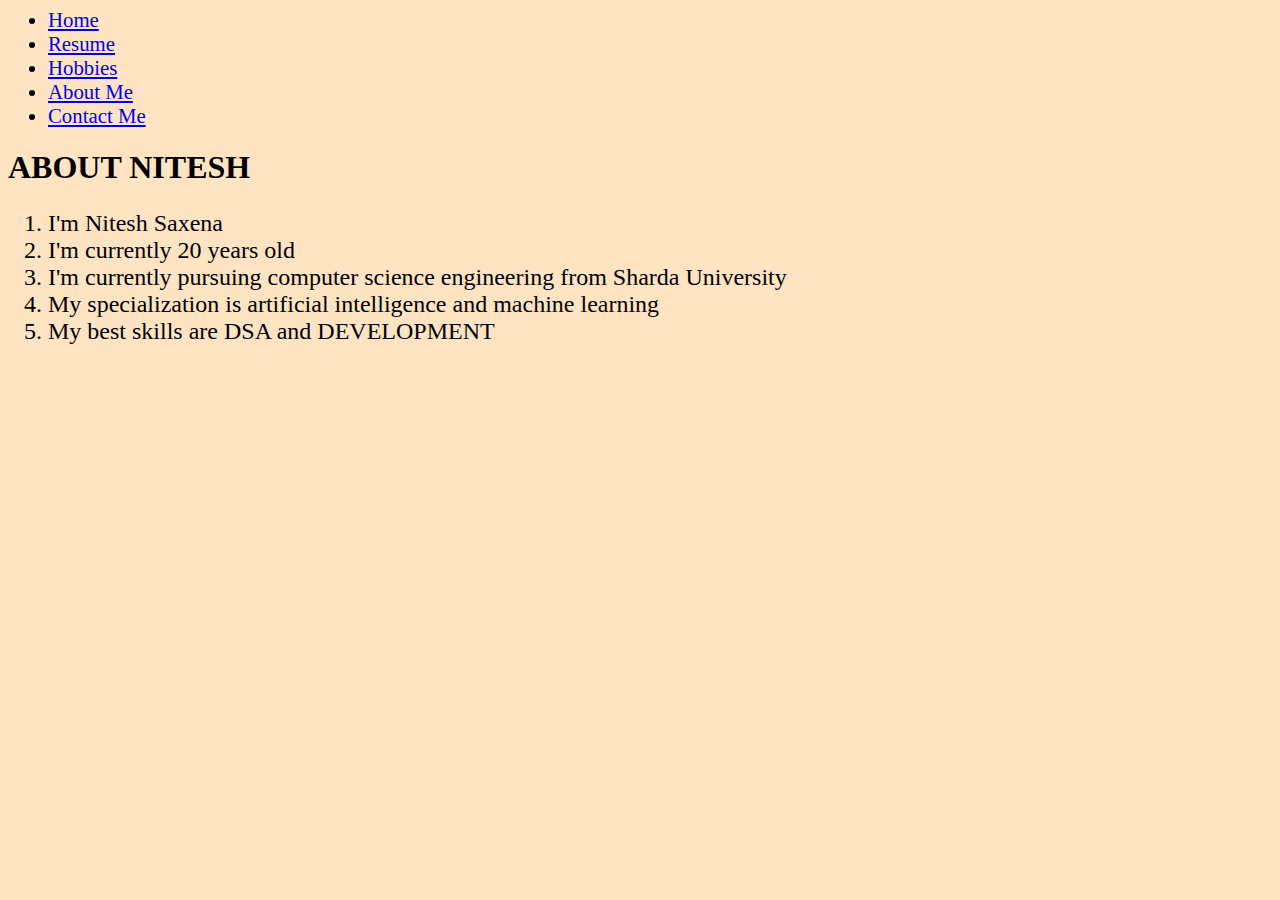
<file: about.html>
<head>
    <meta charset="UTF-8">
   
    <title>My Resume</title>
    <link href="./style.css" rel="stylesheet">
    <link href="https://cdn.jsdelivr.net/npm/bootstrap@5.3.0/dist/css/bootstrap.min.css" rel="stylesheet" integrity="sha384-9ndCyUaIbzAi2FUVXJi0CjmCapSmO7SnpJef0486qhLnuZ2cdeRhO02iuK6FUUVM" crossorigin="anonymous">
</head>
<body class="background-3">
    <!--navigation bar-->
 <section id="a">
    <div class="container">
        <header class="d-flex justify-content-center py-3">
          <ul class="nav nav-pills">
            <li class="nav-item"><a href="./index.html" class="nav-link active" aria-current="page">Home</a></li>
            <li class="nav-item"><a href="./resume.html" class="nav-link">Resume</a></li>
            <li class="nav-item"><a href="./hobbies.html" class="nav-link">Hobbies</a></li>
            <li class="nav-item"><a href="./about.html" class="nav-link">About Me</a></li>
            <li class="nav-item"><a href="./contact.html" class="nav-link">Contact Me</a></li>
          </ul>
        </header>
      </div>
 </section> 
<h1>ABOUT NITESH</h1>
<ol>
    <li>I'm Nitesh Saxena</li>
    <li>I'm currently 20 years old</li>
    <li>I'm currently pursuing computer science engineering from Sharda University</li>
    <li>My specialization is artificial intelligence and machine learning</li>
    <li>My best skills are DSA and DEVELOPMENT</li>
</ol>
<script src="https://cdn.jsdelivr.net/npm/bootstrap@5.3.0/dist/js/bootstrap.bundle.min.js" integrity="sha384-geWF76RCwLtnZ8qwWowPQNguL3RmwHVBC9FhGdlKrxdiJJigb/j/68SIy3Te4Bkz" crossorigin="anonymous"></script>
</body>
</file>
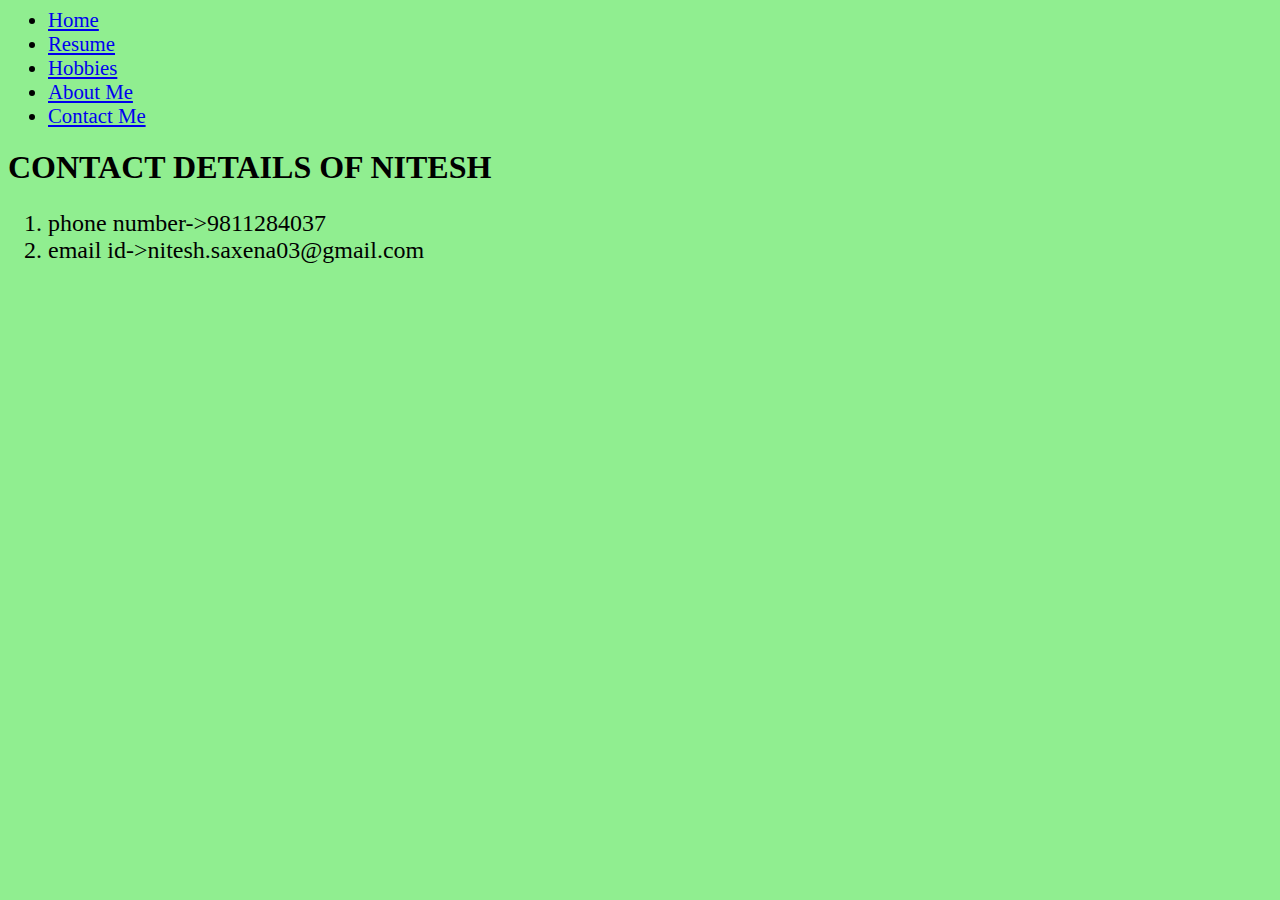
<file: contact.html>
<head>
    <meta charset="UTF-8">
   
    <title>My Resume</title>
    <link href="./style.css" rel="stylesheet">
    <link href="https://cdn.jsdelivr.net/npm/bootstrap@5.3.0/dist/css/bootstrap.min.css" rel="stylesheet" integrity="sha384-9ndCyUaIbzAi2FUVXJi0CjmCapSmO7SnpJef0486qhLnuZ2cdeRhO02iuK6FUUVM" crossorigin="anonymous">
</head>
<body class="background-4">
     <!--navigation bar-->
 <section id="a">
    <div class="container">
        <header class="d-flex justify-content-center py-3">
          <ul class="nav nav-pills">
            <li class="nav-item"><a href="./index.html" class="nav-link active" aria-current="page">Home</a></li>
            <li class="nav-item"><a href="./resume.html" class="nav-link">Resume</a></li>
            <li class="nav-item"><a href="./hobbies.html" class="nav-link">Hobbies</a></li>
            <li class="nav-item"><a href="./about.html" class="nav-link">About Me</a></li>
            <li class="nav-item"><a href="./contact.html" class="nav-link">Contact Me</a></li>
          </ul>
        </header>
      </div>
 </section> 
<h1>CONTACT DETAILS OF NITESH</h1>
<ol>
    <li>phone number->9811284037</li>
    <li>email id->nitesh.saxena03@gmail.com</li>

</ol>
<script src="https://cdn.jsdelivr.net/npm/bootstrap@5.3.0/dist/js/bootstrap.bundle.min.js" integrity="sha384-geWF76RCwLtnZ8qwWowPQNguL3RmwHVBC9FhGdlKrxdiJJigb/j/68SIy3Te4Bkz" crossorigin="anonymous"></script>
</body>
</file>
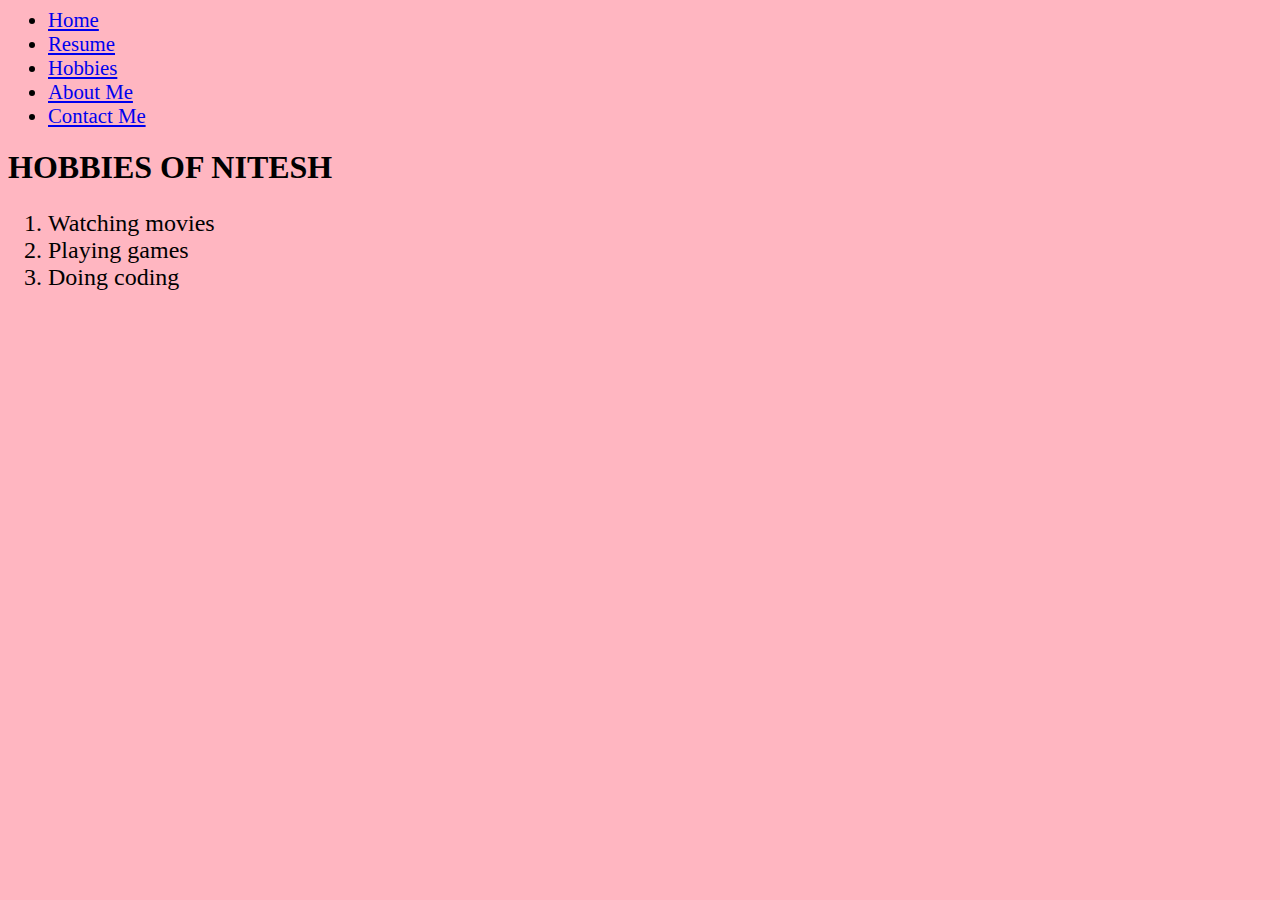
<file: hobbies.html>
<head>
    <meta charset="UTF-8">
   
    <title>My Resume</title>
    <link href="./style.css" rel="stylesheet">
    <link href="https://cdn.jsdelivr.net/npm/bootstrap@5.3.0/dist/css/bootstrap.min.css" rel="stylesheet" integrity="sha384-9ndCyUaIbzAi2FUVXJi0CjmCapSmO7SnpJef0486qhLnuZ2cdeRhO02iuK6FUUVM" crossorigin="anonymous">
</head>
<body class="background-2">
     <!--navigation bar-->
 <section id="a">
    <div class="container">
        <header class="d-flex justify-content-center py-3">
          <ul class="nav nav-pills">
            <li class="nav-item"><a href="./index.html" class="nav-link active" aria-current="page">Home</a></li>
            <li class="nav-item"><a href="./resume.html" class="nav-link">Resume</a></li>
            <li class="nav-item"><a href="./hobbies.html" class="nav-link">Hobbies</a></li>
            <li class="nav-item"><a href="./about.html" class="nav-link">About Me</a></li>
            <li class="nav-item"><a href="./contact.html" class="nav-link">Contact Me</a></li>
          </ul>
        </header>
      </div>
 </section> 
<h1>HOBBIES OF NITESH</h1>
<ol>
    <li>Watching movies</li>
    <li>Playing games</li>
    <li>Doing coding</li>
</ol>
<script src="https://cdn.jsdelivr.net/npm/bootstrap@5.3.0/dist/js/bootstrap.bundle.min.js" integrity="sha384-geWF76RCwLtnZ8qwWowPQNguL3RmwHVBC9FhGdlKrxdiJJigb/j/68SIy3Te4Bkz" crossorigin="anonymous"></script>
</body>
</file>
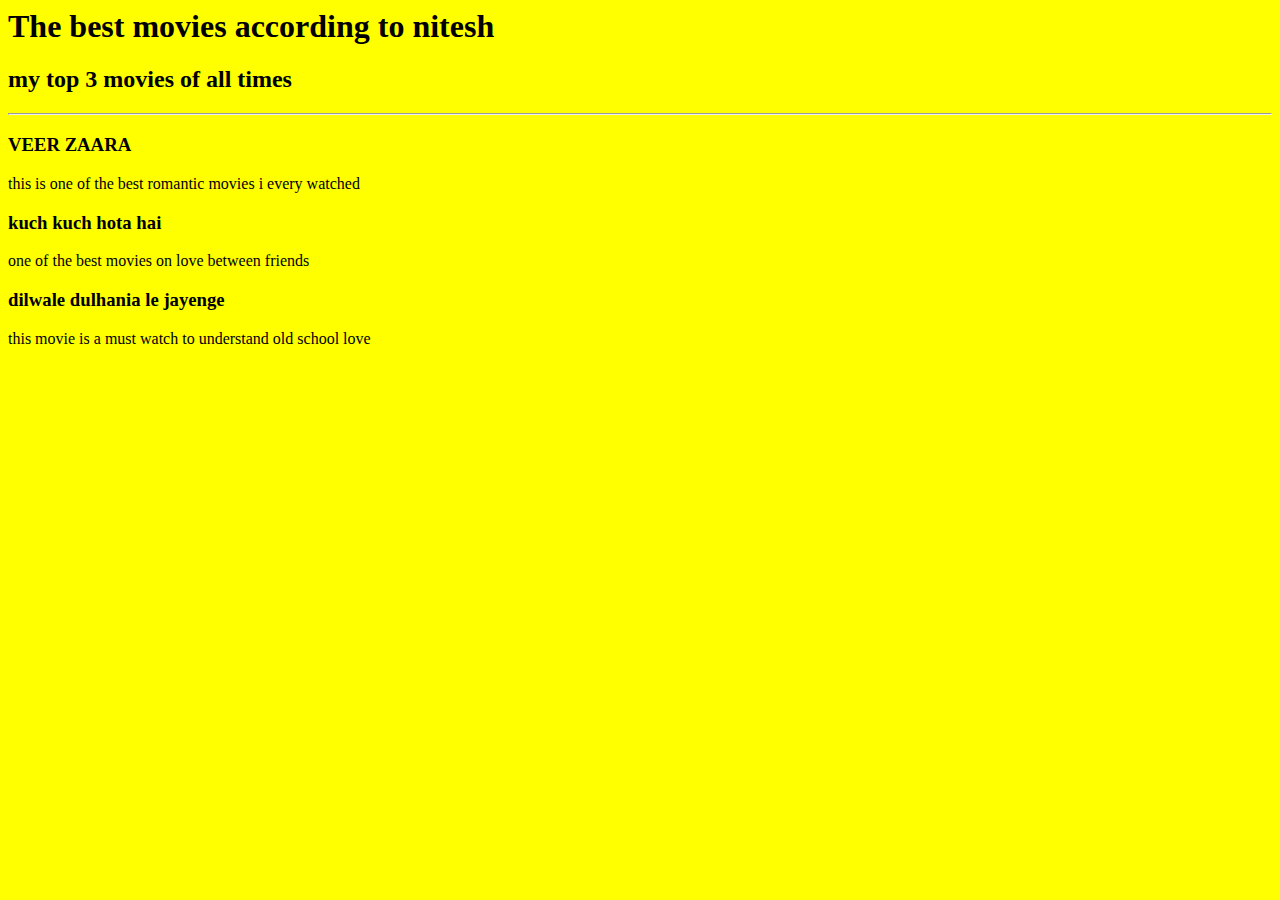
<file: movie-ranking.html>
<!-- Write your code below -->
<link href="./style.css" rel="stylesheet"/>
<body class="background">
<h1>The best movies according to nitesh</h1>
<h2>my top 3 movies of all times</h2>
<hr/>
<h3>VEER ZAARA</h3>
<p>this is one of the best romantic movies i every watched</p>
<h3>kuch kuch hota hai</h3>
<p>one of the best movies on love between friends</p>
<h3>dilwale dulhania le jayenge</h3>
<p>this movie is a must watch to understand old school love</p>
</body>
</file>
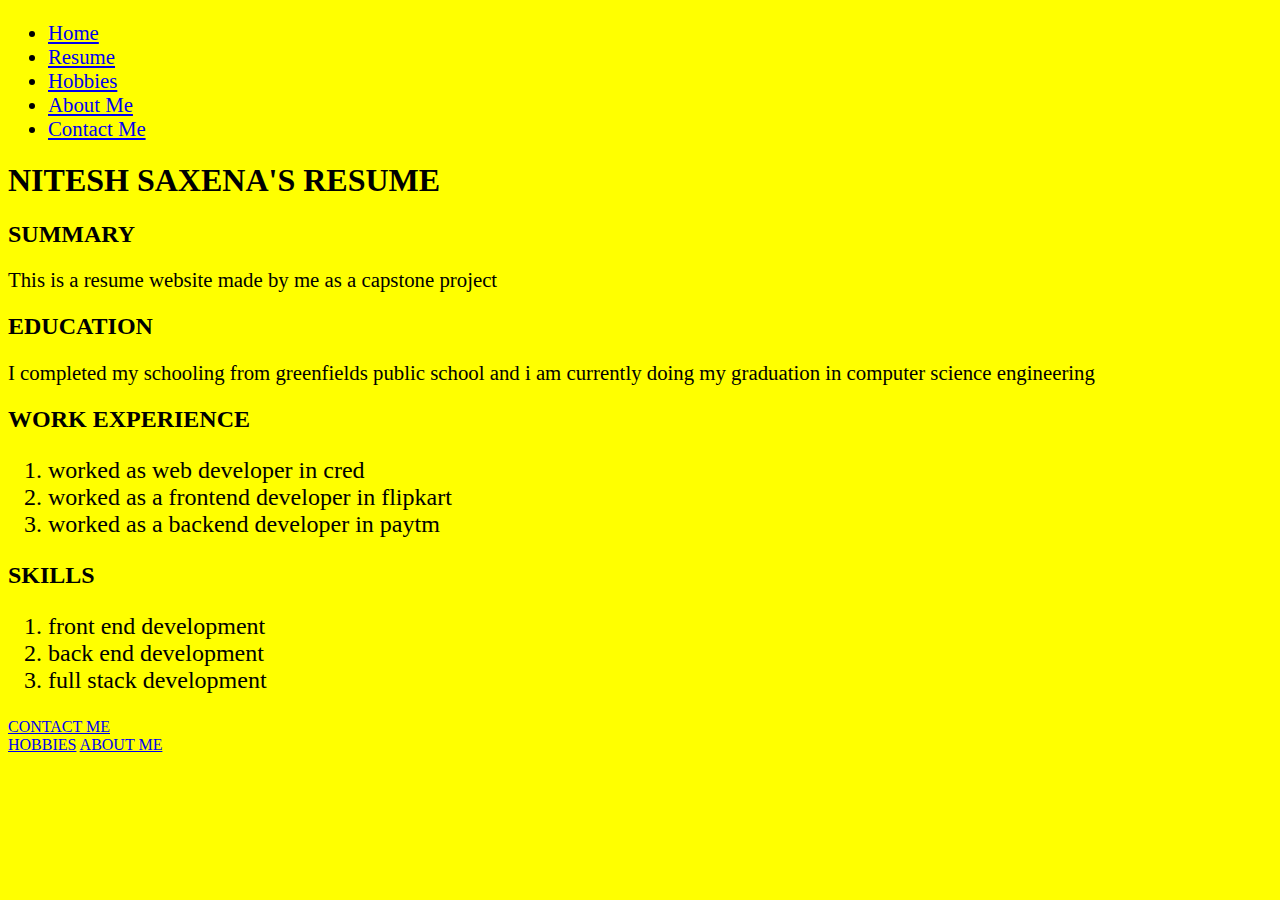
<file: resume.html>
<!DOCTYPE html>
<html lang="en">
<head>
    <meta charset="UTF-8">
   
    <title>My Resume</title>
    <link href="./style.css" rel="stylesheet">
    <link href="https://cdn.jsdelivr.net/npm/bootstrap@5.3.0/dist/css/bootstrap.min.css" rel="stylesheet" integrity="sha384-9ndCyUaIbzAi2FUVXJi0CjmCapSmO7SnpJef0486qhLnuZ2cdeRhO02iuK6FUUVM" crossorigin="anonymous">
</head>
<body class="background">
     <!--navigation bar-->
 <section id="a">
    <div class="container">
        <header class="d-flex justify-content-center py-3">
          <ul class="nav nav-pills">
            <li class="nav-item"><a href="./index.html" class="nav-link active" aria-current="page">Home</a></li>
            <li class="nav-item"><a href="./resume.html" class="nav-link">Resume</a></li>
            <li class="nav-item"><a href="./hobbies.html" class="nav-link">Hobbies</a></li>
            <li class="nav-item"><a href="./about.html" class="nav-link">About Me</a></li>
            <li class="nav-item"><a href="./contact.html" class="nav-link">Contact Me</a></li>
          </ul>
        </header>
      </div>
 </section> 
    <h1>NITESH SAXENA'S RESUME</h1>
    <h2>SUMMARY</h2>
    <P id="a">This is a resume website made by me as a capstone project</P>
    <h2>EDUCATION</h2>
    <P id="a">I completed my schooling from greenfields public school and i am currently doing my graduation in computer science engineering</P>
    <h2>WORK EXPERIENCE</h2>
    <ol>
        <li>worked as web developer in cred</li>
        <li>worked as a frontend developer in flipkart</li>
        <li>worked as a backend developer in paytm</li>
    </ol>
    <h2>SKILLS</h2>
    <ol>
        <li>front end development</li>
        <li>back end development</li>
        <li>full stack development</li>
    </ol>

    <a href="./contact.html">CONTACT ME</a>
    <br/>

    <a href="./hobbies.html">HOBBIES</a>

    <a href="./about.html">ABOUT ME</a>
    <script src="https://cdn.jsdelivr.net/npm/bootstrap@5.3.0/dist/js/bootstrap.bundle.min.js" integrity="sha384-geWF76RCwLtnZ8qwWowPQNguL3RmwHVBC9FhGdlKrxdiJJigb/j/68SIy3Te4Bkz" crossorigin="anonymous"></script>
</body>

</html>
</file>
<file: style.css>
#a{
    font-size: 1.3rem;
}
ol{
    font-size: x-large;
}
.background{
    background-color: yellow;
}
#d{
   align-items: center;
}
.background-2{
    background-color: lightpink;
}
.background-3{
    background-color: bisque;
}
.background-4{
    background-color: lightgreen;
}
#k{
    background-color: lightgoldenrodyellow;
}
</file>
